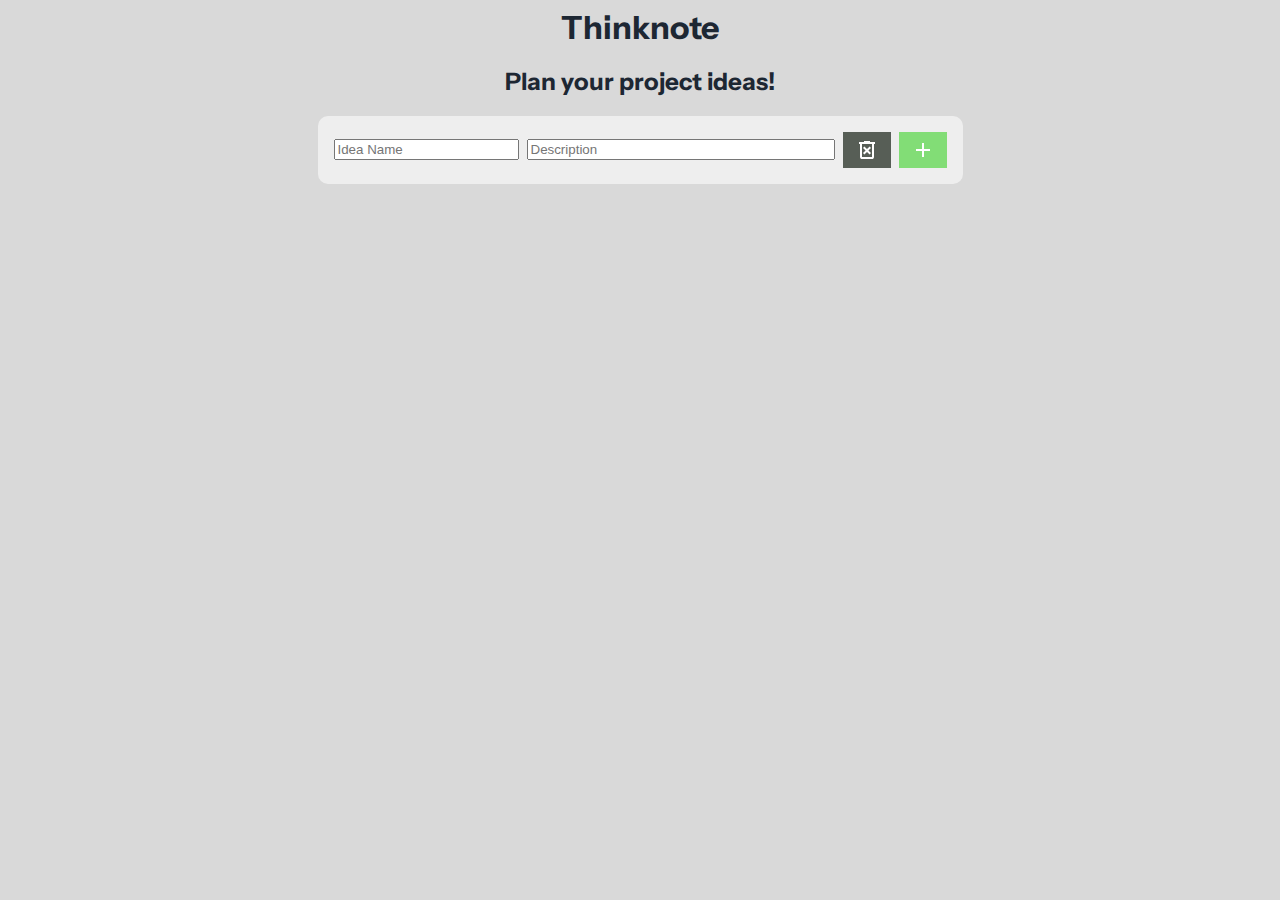
<file: index.html>
<!DOCTYPE html>
<html>
    <head>
        <meta charset="UTF-8">
        <meta name="viewport" content="width=device-width, initial-scale=1.0">
        <title>Thinknote</title>
        <link rel="stylesheet" href="styles.css">
    </head>
    <body>
        <main>

        <h1 class="tn-title">Thinknote</h1>
        <h2 class="tn-subtitle">Plan your project ideas!</h2>

        <div class="idea-container">
            <div class="idea-entry-container">
                <input id="ideaname-entry" placeholder="Idea Name">
                <input id="ideadesc-entry" placeholder="Description">

                <button class="ideaentry-delete" onclick="clearIdeaEntry()"><svg xmlns="http://www.w3.org/2000/svg" height="24px" viewBox="0 -960 960 960" width="24px" fill="#ffffff"><path d="m376-300 104-104 104 104 56-56-104-104 104-104-56-56-104 104-104-104-56 56 104 104-104 104 56 56Zm-96 180q-33 0-56.5-23.5T200-200v-520h-40v-80h200v-40h240v40h200v80h-40v520q0 33-23.5 56.5T680-120H280Zm400-600H280v520h400v-520Zm-400 0v520-520Z"/></svg></button>
                <button class="ideaentry-add" onclick="addIdea()"><svg xmlns="http://www.w3.org/2000/svg" height="24px" viewBox="0 -960 960 960" width="24px" fill="#ffffff"><path d="M440-440H200v-80h240v-240h80v240h240v80H520v240h-80v-240Z"/></svg></button>
                

            </div>
            <ul id="idea-subcontainer">
                
        </ul>
        </div>
        
        </main>
        <script src="ideascrud.js"></script>
        </body>
</html>
</file>
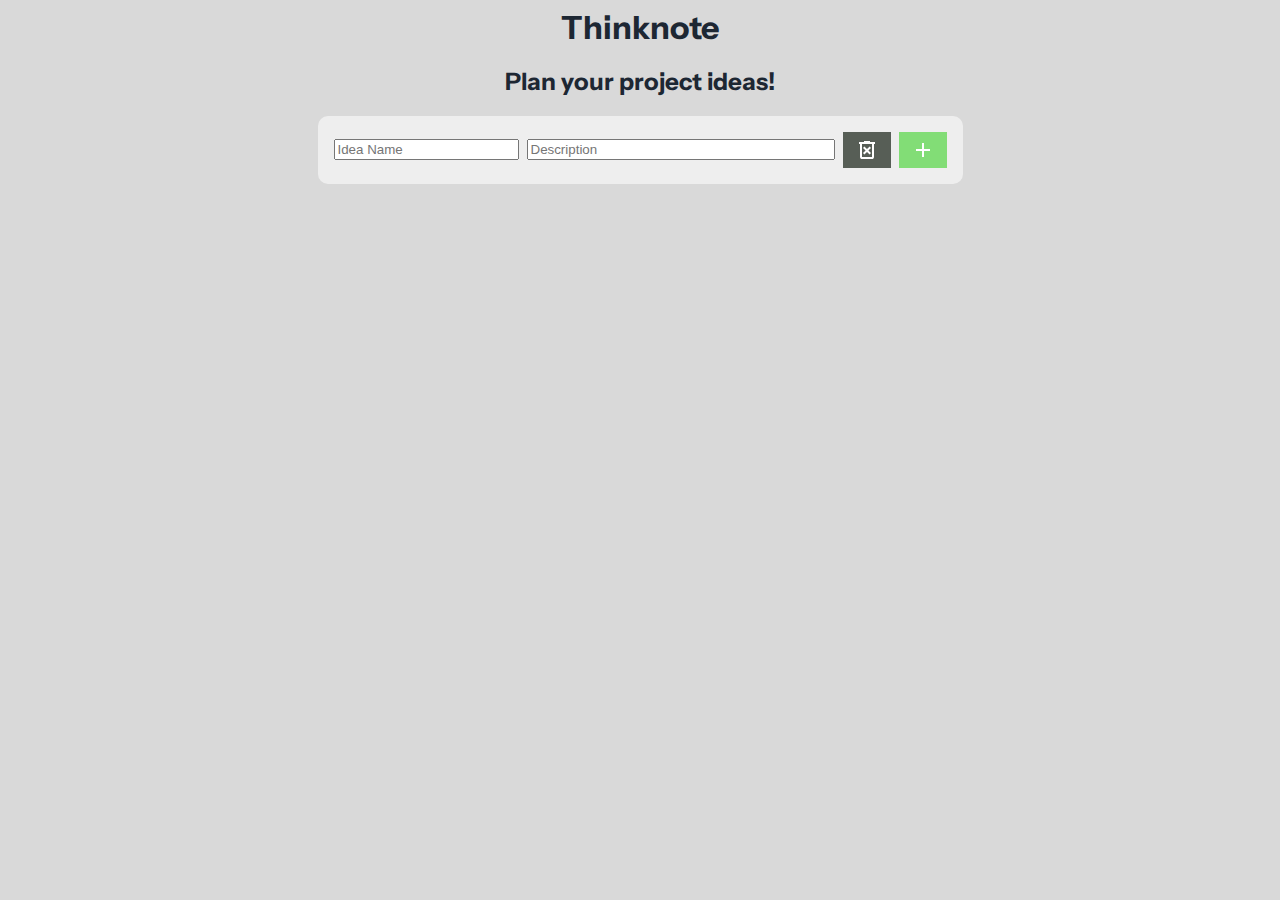
<file: idea.html>
<!DOCTYPE html>
<html>
    <head>
        <meta charset="UTF-8">
        <meta name="viewport" content="width=device-width, initial-scale=1.0">
        <title>Thinknote</title>
        <link rel="stylesheet" href="styles.css">
    </head>
    <body>
        <main>
            <h3 id="idea-title" class="detail-subtitle"></h2>
            <div class="detail-container-outer">
                <button id="back-button"><svg xmlns="http://www.w3.org/2000/svg" height="24px" viewBox="0 -960 960 960" width="24px" fill="#1f1f1f"><path d="M360-240 120-480l240-240 56 56-144 144h568v80H272l144 144-56 56Z"/></svg></button>
            <div class="detail-container">
                <div class="row1">
                    <div class="detail-desc-container">
                        <h3>Description</h3>
                        <p id="detailed-desc"></p>
                    </div>
                    <!---select status dropdown-->
                    <div class="detailed-type-project">
                        <h3>Type</h3>
                        <p id="detailed-type">None</p>
                    </div>
                </div>
                <div class="row2">
                    <div class="detailed-tech-stack">
                        <h3>Tech Stack</h3>
                        <p id="detailed-ts">None</p>
                    </div>
                    <div class="detailed-duration">
                        <h3>Duration</h3>
                        <p id="detailed-dur">Not Set</p>
                    </div>
                </div>
                <div class="row3">
                    <button id="btn-generate-prompt">Get help to develop this with a prompt <svg xmlns="http://www.w3.org/2000/svg" height="24px" viewBox="0 -960 960 960" width="24px" fill="#1f1f1f"><path d="M480-80q-26 0-47-12.5T400-126q-33 0-56.5-23.5T320-206v-142q-59-39-94.5-103T190-590q0-121 84.5-205.5T480-880q121 0 205.5 84.5T770-590q0 77-35.5 140T640-348v142q0 33-23.5 56.5T560-126q-12 21-33 33.5T480-80Zm-80-126h160v-36H400v36Zm0-76h160v-38H400v38Zm-8-118h58v-108l-88-88 42-42 76 76 76-76 42 42-88 88v108h58q54-26 88-76.5T690-590q0-88-61-149t-149-61q-88 0-149 61t-61 149q0 63 34 113.5t88 76.5Zm88-162Zm0-38Z"/></svg></button>
                    <button id="btn-edit"><svg xmlns="http://www.w3.org/2000/svg" height="24px" viewBox="0 -960 960 960" width="24px" fill="#1f1f1f"><path d="M200-200h57l391-391-57-57-391 391v57Zm-80 80v-170l528-527q12-11 26.5-17t30.5-6q16 0 31 6t26 18l55 56q12 11 17.5 26t5.5 30q0 16-5.5 30.5T817-647L290-120H120Zm640-584-56-56 56 56Zm-141 85-28-29 57 57-29-28Z"/></svg></button>
                </div>
            </div>
            </div>
    
        
        </main>
        <script src="ideadetails.js"></script>
        </body>
</html>
</file>
<file: styles.css>
@import url('https://fonts.googleapis.com/css2?family=Instrument+Sans:ital,wght@0,400..700;1,400..700&display=swap');

:root{
   --base-color: #D9D9D9;
   --base-text: #1D2733;
   --base-text-h:#c9c9c9;
   --secondary-color: #EEEEEE;
   --third-color: #f5f5f5;
   

}

html{
    background-color: var(--base-color);
    font-family: 'Instrument Sans', 'sans-serif';
}


.body{
    font-family: 'Instrument Sans', 'sans-serif';
    height: 100%;
    margin: 0;
    padding: 0;
    
}


main {
    display: flex;
    flex-direction: column;
    justify-content: center;
    align-items: center;
    
    
}

.idea-container {
    display: flex;
    flex-direction: column;
    align-items: center;
    min-width: 600px;
    max-width: 1000px;
    gap: 0.5rem;
    
}
.idea-entry-container{
    display: flex;
    justify-content: space-between;
    align-items: center;
    gap: 0.5rem;
    background-color: var(--secondary-color);
    border-radius: 10px;
    padding: 16px;
    
}


.tn-title{
    font-family: 'Instrument Sans', 'sans-serif';
    text-align: center;
    color: var(--base-text);
    margin: 0;
}
.tn-subtitle{
    font-family: 'Instrument Sans', 'sans-serif';
    text-align: center;
    color: var(--base-text);
}
.ideaentry-inputs{
    display: flex;
    gap: 0.1rem;
}
.ideaentry-inputs input{
    height: 30px;
}
#ideadesc-entry{
    width: 300px;
}



/*del button*/
.ideaentry-delete{
    background-color: #575E56;
    border: none;
    padding: 10px;
    display: inline-flex;
    align-items: center;
    justify-content: center;
    cursor: pointer;   
    width: 48px;
    height: 36px;
    transition: transform 0.1s ease, box-shadow 0.1s ease;
}
.ideaentry-delete svg{
    width: 24px;
    width: 24px;
    pointer-events: none;
}
.ideaentry-delete:hover{
    background-color: #616461;
}
.ideaentry-delete:active{
    transform: scale(0.95);
    box-shadow: 0 2px #666 inset;
}
/*add button*/
.ideaentry-add{
    background-color: #82DD76;
    border: none;
    padding: 10px;
    display: inline-flex;
    align-items: center;
    justify-content: center;
    cursor: pointer;   
    width: 48px;
    height: 36px;
    transition: transform 0.1s ease, box-shadow 0.1s ease;
}
.ideaentry-add svg{
    width: 24px;
    width: 24px;
    pointer-events: none;
}
.ideaentry-add:hover{
    background-color: #5ba853;
}
.ideaentry-add:active{
    transform: scale(0.95);
    box-shadow: 0 2px #5ba853 inset;
}

#idea-subcontainer{
    display: flex;
    flex-direction: column;
    gap: 0.5rem;
    margin: 0;     /* removes default margin */
    padding: 0;    /* removes default padding */
    list-style: none; 
    width: 100%;
}
.idea-item{
    
    display: flex;
    justify-content: space-between;
    background-color: var(--third-color);
    font-weight: 600;
    color: var(--base-text);
    list-style: none;
    padding: 15px;
    padding-top: 0px;
    padding-bottom: 0px;
    align-items: center;
    border-radius: 10px;
    max-width: 100%;
    overflow: hidden;
}
.idea-item:hover{
    background-color: var(--base-text-h);
}
.idea-li-left{
    display: flex;
    gap: 1rem;
    align-items: center;
}
.idea-li-right{
    display: flex;
    gap: 1rem;
    align-items: center;
}

.status-select-notstarted{
    background-color: #C1C4C8;
    color: #585454;
    border-radius: 15px;
    border-color: #424242;
}
.status-select-interested{
    background-color: #F0E8AC;
    color: #D08700;
    border-radius: 15px;
    border-color: #ffbd43;
}
.status-select-developing{
    background-color: #A7CBDD;
    color: #0084FF;
    border-radius: 15px;
    border-color: #2897ff;
}
.status-select-completed{
    background-color: #A0E288;
    color: #0A8812;
    border-radius: 15px;
    border-color: #36aa00;
}

.idea-delete-button{
    text-decoration: none;
    background: none;
    border: none;
    font-size: 1.5rem;
    color: var(--base-text);
    padding: 0;
}

/*----------------------------------------------------------------*/
/*idea page detailed view*/
.detail-container-outer{
    display: flex;
    gap: 489px;
    max-height: 40px;
    align-items: center;
}
#back-button{
    background: none;
    border: none;
    display: flex;
    align-items: center;
    font-weight: 600;
}
#back-button svg{
    fill: var(--base-text);
}
#back-button:hover{
    cursor: pointer;
}
#back-button svg:hover{
    fill: #424649;
}
.detail-container{
    background-color: var(--secondary-color);
    border-radius: 10px;
    display: flex;
    flex-direction: column;
    min-width: 600px;
    max-width: 1000px;
    padding-left: 1rem;
    padding-right: 1rem;
    padding-bottom: 1rem;
}
.row1{
    display: flex;
    justify-content: space-between;
    padding-left: 1rem;
    padding-right: 1rem;
}
.row2{
    display: flex;
    justify-content: space-between;
    padding-left: 1rem;
    padding-right: 1rem;
}
.row3{
    display: flex;
    justify-content: space-between;
    padding-left: 1rem;
    padding-right: 1rem;
}
#btn-generate-prompt{
    display: flex;
    align-items: center;
}
#btn-save{
    display: none;
}
#detailed-type-select{
    display: none;
}

#add-ts{
    display: none;
    border: none;
}
#add-ts svg{
    fill: var(--base-text);
}
#add-ts-select{
    display: none;
}
</file>
